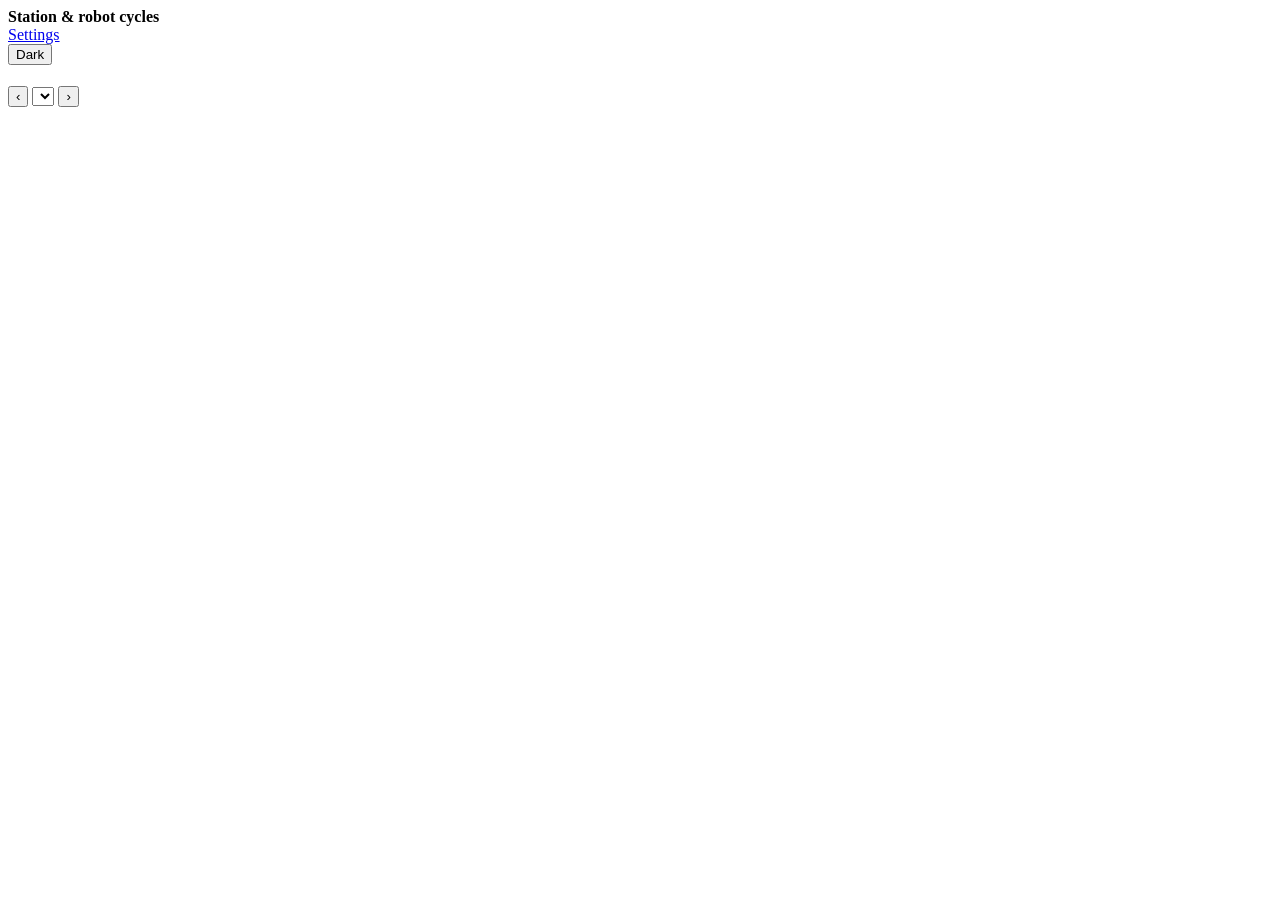
<file: templates/report.html>
<!doctype html>
<html lang="en">
<head>
<meta charset="utf-8">
<meta name="viewport" content="width=device-width, initial-scale=1, viewport-fit=cover">
<title>__TITLE__</title>
<link rel="preconnect" href="https://fonts.googleapis.com">
<link rel="preconnect" href="https://fonts.gstatic.com" crossorigin>
<link href="https://fonts.googleapis.com/css2?family=Barlow+Semi+Condensed:wght@500;600;700&family=Source+Sans+3:wght@400;600&display=swap" rel="stylesheet">
<style>
__STYLE__
</style>
</head>
<body>
<div class="app">
  <aside class="side">
    <div class="brand"><b>Station &amp; robot cycles</b><span id="brandSub"></span></div>
    <nav class="nav" id="nav" aria-label="On this page"></nav>
    <a class="navset" id="settingsLink" href="#settings"><span>Settings</span><small id="navSettings"></small></a>
    <div class="side-foot"><span id="generated"></span><button class="linkbtn" id="themeBtn" type="button">Dark</button></div>
  </aside>
  <div class="main">
    <header class="bar">
      <div><h1 id="viewTitle"></h1><p id="viewSub"></p></div>
      <div class="controls">
        <span class="badge" id="modified" hidden>Changed from run defaults</span>
        <div class="datesw" role="group" aria-label="Choose a day">
          <button class="btn icon" id="prevDay" type="button" aria-label="Previous day">&#8249;</button>
          <select id="dateSel" aria-label="Day"></select>
          <button class="btn icon" id="nextDay" type="button" aria-label="Next day">&#8250;</button>
        </div>
      </div>
    </header>
    <main id="view"></main>
  </div>
</div>
<div class="toast" id="toast" role="status" aria-live="polite"></div>
<script>
const REPORT=__DATA__;
</script>
<script>
__ENGINE__
</script>
<script>
__APP__
</script>
</body>
</html>
</file>
